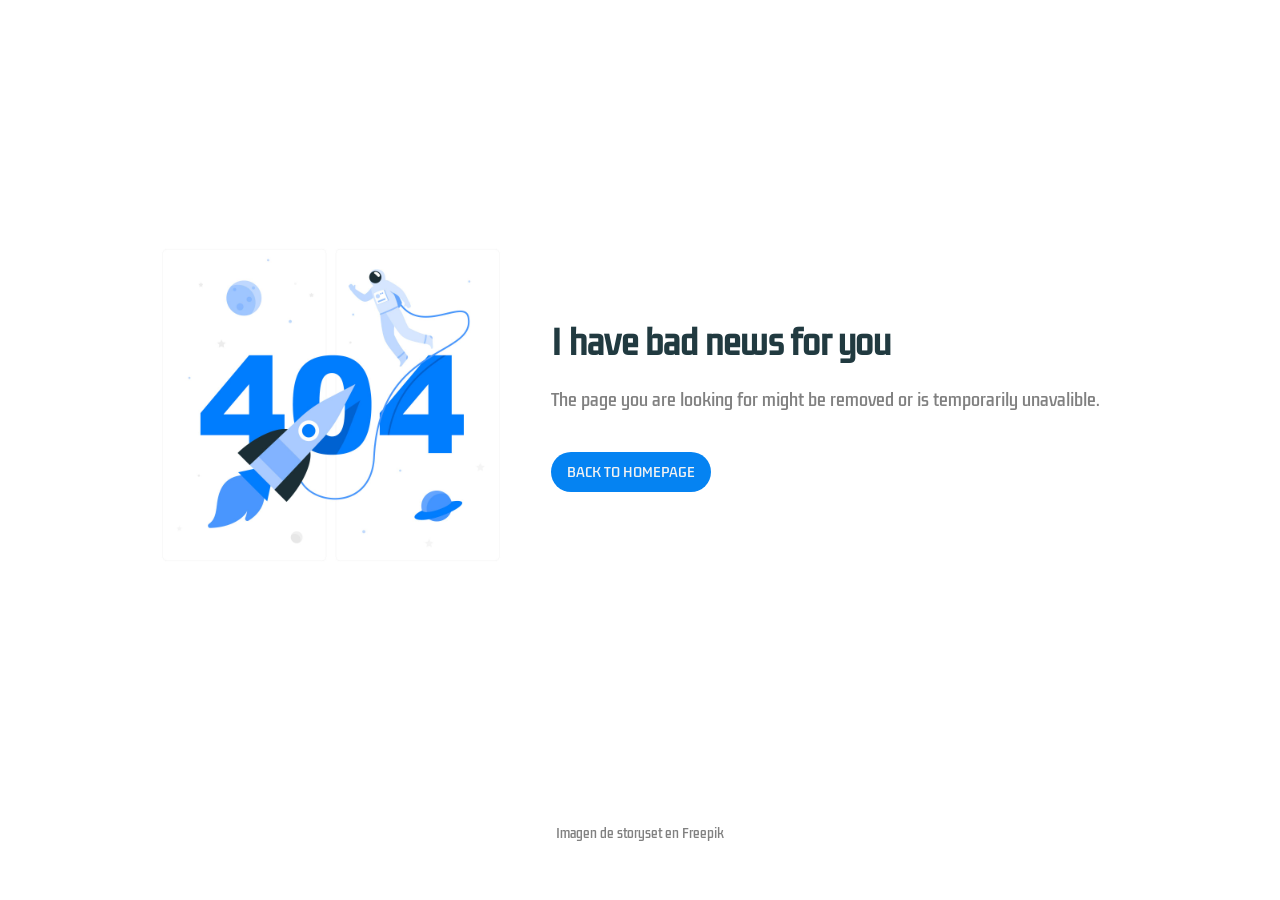
<file: index.html>
<!DOCTYPE html>
<html lang="en">
<head>
    <meta charset="UTF-8">
    <meta name="viewport" content="width=device-width, initial-scale=1.0">
    <link rel="stylesheet" href="main.css">
    <title>Page Not Found</title>
</head>
<body>
    <main>
        <img src="media/3793096.jpg" alt="Imagen" class="image-Error404">
        <div class="error-description">
            <h1>I have bad news for you</h1>
            <p>The page you are looking for might be removed or is temporarily unavalible.</p>
            <button>BACK TO HOMEPAGE</button>
        </div>
    </main>
    <footer>
        <div>
            <a href="https://www.freepik.es/vector-gratis/ilustracion-concepto-pagina-no-encontrada_7887410.htm#query=pagina%20de%20error%20404&position=4&from_view=keyword&track=ais&uuid=19cfc92b-0014-4680-beda-6af711661186" target="_blank">Imagen de storyset en Freepik</a>
        </div>
    </footer>
</body>
</html>
</file>
<file: main.css>
@import url('https://fonts.googleapis.com/css2?family=Kdam+Thmor+Pro&display=swap');

:root {
    /* Typography */
    --main-typography: 'Kdam Thmor Pro', sans-serif;
}

* {
    margin: 0;
    padding: 0;
    box-sizing: border-box;
    color: #213A40;
    font-family: var(--main-typography);
}

body {
    display: flex;
    flex-direction: column;
    justify-content: space-between;
}

main {
    height: 90vh;
    display: flex;
    align-items: center;
    justify-content: center;
}

.image-Error404 {
    height: 400px;
    width: 400px;
}

.error-description h1, p {
    margin: 20px;
    padding-right: 30px;
}

.error-description p {
    color: grey;
}

.error-description button {
    height: 40px;
    width: 160px;
    margin: 20px;

    border: 0;
    border-radius: 20px;
    cursor: pointer;
    color: #f2f2f2;
    background-color: #0583F2;
    
}

.error-description button:hover {
    background-color: #213A40;
    transition: background-color 1s;
}

footer {
    width: 100vw;
    padding: 10px;
    display: flex;
    justify-content: center;
}

footer a {
    color: gray;
    font-size: 12px;
    margin: 5px;
    text-decoration: none;
}

footer a:hover {
    text-decoration: underline;
}

@media screen and (max-width:730px) {
    main {
        flex-direction: column;
    }

    .image-Error404 {
        height: 250px;
        width: 250px;
    }

    .error-description {
        display: flex;
        flex-direction: column;
        align-items: center;
        justify-content: center;
    }

    .error-description h1, p, button {
        margin: 10px;
    }

    .error-description h1 {
        padding-right: 0px;
        font-size: 16px;
        text-align: center;
    }

    .error-description p {
        padding-right: 0px;
        font-size: 12px;
        text-align: center;

    }

    .error-description button {
        height: 36px;
        width: 120px;
        font-size: 10px;
    }

    footer a {
        font-size: 10px;
    }
}
</file>
<file: Error404.css>
@import url('https://fonts.googleapis.com/css2?family=Kdam+Thmor+Pro&display=swap');

:root {
    /* Typography */
    --main-typography: 'Kdam Thmor Pro', sans-serif;
}

* {
    margin: 0;
    padding: 0;
    box-sizing: border-box;
    color: #213A40;
    font-family: var(--main-typography);
}

body {
    display: flex;
    flex-direction: column;
    justify-content: space-between;
}

main {
    height: 90vh;
    display: flex;
    align-items: center;
    justify-content: center;
}

.image-Error404 {
    height: 400px;
    width: 400px;
}

.error-description h1, p {
    margin: 20px;
    padding-right: 30px;
}

.error-description p {
    color: grey;
}

.error-description button {
    height: 40px;
    width: 160px;
    margin: 20px;

    border: 0;
    border-radius: 20px;
    cursor: pointer;
    color: #f2f2f2;
    background-color: #0583F2;
    
}

.error-description button:hover {
    background-color: #213A40;
    transition: background-color 1s;
}

footer {
    width: 100vw;
    padding: 10px;
    display: flex;
    justify-content: center;
}

footer a {
    color: gray;
    font-size: 12px;
    margin: 5px;
    text-decoration: none;
}

footer a:hover {
    text-decoration: underline;
}

@media screen and (max-width:730px) {
    main {
        flex-direction: column;
    }

    .image-Error404 {
        height: 250px;
        width: 250px;
    }

    .error-description {
        display: flex;
        flex-direction: column;
        align-items: center;
        justify-content: center;
    }

    .error-description h1, p, button {
        margin: 10px;
    }

    .error-description h1 {
        padding-right: 0px;
        font-size: 16px;
        text-align: center;
    }

    .error-description p {
        padding-right: 0px;
        font-size: 12px;
        text-align: center;

    }

    .error-description button {
        height: 36px;
        width: 120px;
        font-size: 10px;
    }

    footer a {
        font-size: 10px;
    }
}
</file>
